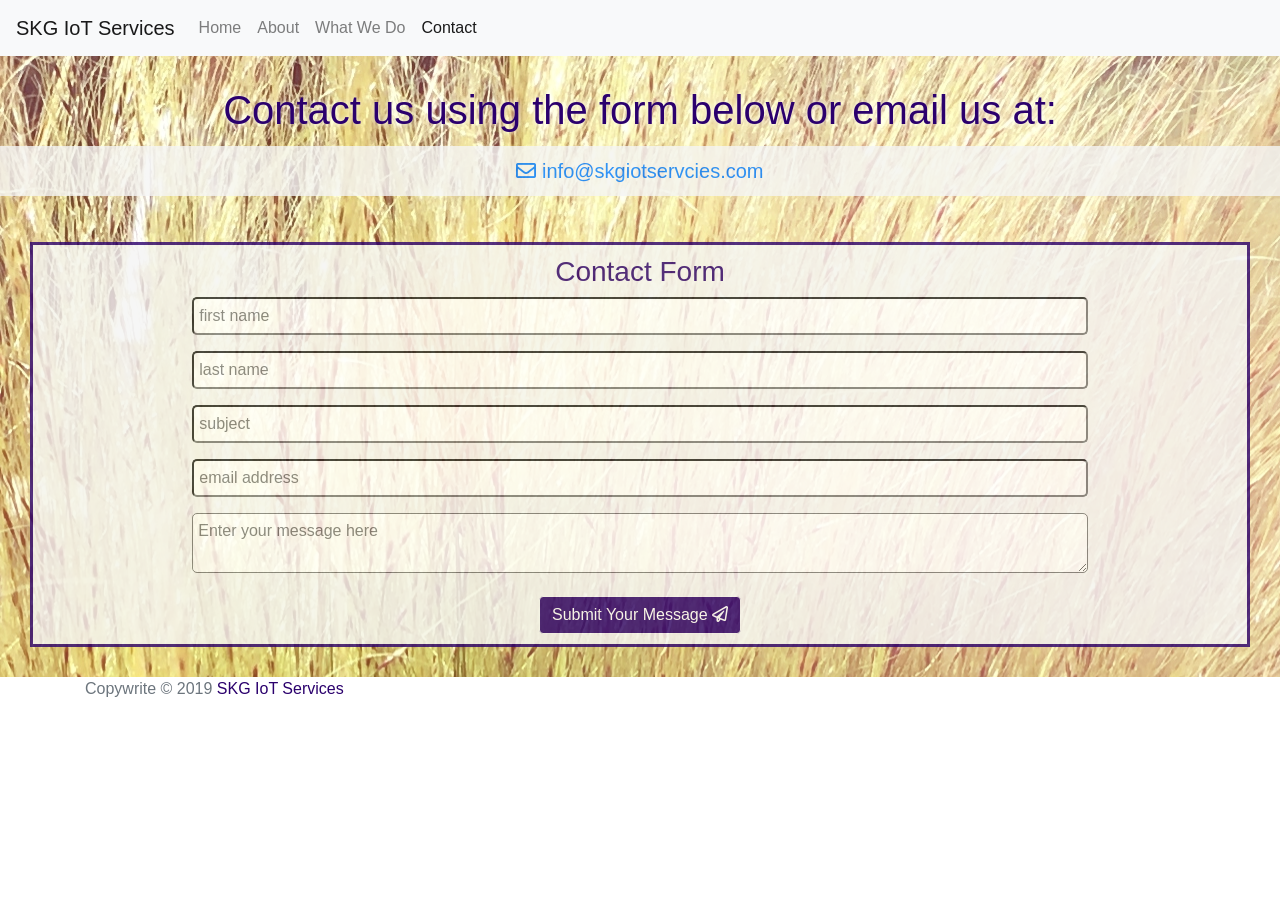
<file: contact/index.htm>
<!DOCTYPE html>
<html lang="en">

<head>
    <!-- Required meta tags -->
    <meta charset="utf-8">
    <meta name="description" content="Internet of Things -  IoT consulting in the smart city, smart water, and smart infrastructure space.>
    <meta name="keywords" content="SKG IoT Services, Urban IoT Consulting, Water Management, Smart Cities,  Smart Water, Connected Cities, Traffic Monitoring Systems, Storm Drain Management, Street Lighting, Smart Infrastructure, Road Temperature Sensing, Internet of Things, Urban IoT, ">
    <meta name="author" content="Cliff Rodriguez">

    <link rel="icon" href="/favicon.ico">

    <title>SKG IoT Services</title>

    <meta name="viewport" content="width=device-width, initial-scale=1, shrink-to-fit=no">

    <!-- Bootstrap CSS -->
    <link rel="stylesheet" href="https://stackpath.bootstrapcdn.com/bootstrap/4.1.3/css/bootstrap.min.css" integrity="sha384-MCw98/SFnGE8fJT3GXwEOngsV7Zt27NXFoaoApmYm81iuXoPkFOJwJ8ERdknLPMO"
        crossorigin="anonymous">

    <!-- Font awesome -->
    <link rel="stylesheet" href="https://pro.fontawesome.com/releases/v5.6.1/css/all.css" integrity="sha384-NJXGk7R+8gWGBdutmr+/d6XDokLwQhF1U3VA7FhvBDlOq7cNdI69z7NQdnXxcF7k" crossorigin="anonymous">
    
</head>

<body>


    <nav class="navbar sticky-top  navbar-expand-lg navbar-light bg-light" style="color:#2B006D;">
        <a class="navbar-brand" href="https://www.skgiotservices.com/"> SKG IoT Services</a>
        <button class="navbar-toggler" type="button" data-toggle="collapse" data-target="#navbarNav" aria-controls="navbarNav"
            aria-expanded="false" aria-label="Toggle navigation">
            <span class="navbar-toggler-icon"></span>
        </button>
        <div class="collapse navbar-collapse" id="navbarNav">
            <ul class="navbar-nav">
                <li class="nav-item">
                    <a class="nav-link" href="https://www.skgiotservices.com/"> Home</a>
                </li>
                <li class="nav-item">
                    <a class="nav-link" href="https://www.skgiotservices.com/about/"> About</a>
                </li>
                <li class="nav-item">
                    <a class="nav-link" href="https://www.skgiotservices.com/what-we-do/"> What We Do</a>
                </li>
                <li class="nav-item active">
                    <a class="nav-link" href="https://www.skgiotservices.com/contact/"> Contact</a>
                </li>
            </ul>
        </div>
    </nav>

   

        
        <div style="background-image:URL(image/intro23s.jpg); height:100%; width: auto; color:#2B006D;">
            <div class="row">
                    <div class="col-lg-12">
                            <div class="card text-center" style="background:transparent; border:none;">
                                    <h1 class="card-title" style="padding-top:30px;text-shadow: 0 0 5px white;">Contact us using the form below or email us at: </h1>
                                    <p class="lead" style="background-color:whitesmoke;opacity: .8;  padding: 10px;"> <a href="mailto:info@skgiotservices.com?subject=SKG IoT Services Information Inquiry"><i class="far fa-envelope"></i> info@skgiotservcies.com </a> </p>
                                </div>
                    </div>
                <div class="col-lg-12">
                    <div class="card text-center" style="background:transparent; border:none; padding: 30px;">
                        <div class="card-body"style="border:solid;  background-color:whitesmoke; opacity: .8; padding:10px;">
                                <h3 class="card-text" >Contact Form</h3>
                            <form class="contact-form" action="contact.php" method="POST" ">
                                
                            <p class="card-text" ><input type="text" name="firstname" placeholder="first name" required="yes"  autocomplete="on" tabindex="1" style="background-color:white; border-radius: 5px; padding: 5px; width: 75%;"></p>
                            <p class="card-text"> <input type="text" name="lastname" placeholder="last name" required="yes"autocomplete="on" tabindex="2" style="background-color:white; border-radius: 5px; padding: 5px; width: 75%;"></p>
                            <p class="card-text"> <input type="text" name="subject" placeholder="subject" required="no" tabindex="3"style="background-color:white; border-radius: 5px; padding: 5px; width: 75%;"></p>
                            <p class="card-text"><input type="email" name="email" placeholder="email address" required="yes" autocomplete="on" tabindex="4"style="background-color:white; border-radius: 5px; padding: 5px; width: 75%;"></p>
                            <p class="card-text"> <textarea name="message" placeholder="Enter your message here" tabindex="5" style="background-color:white; border-radius: 5px; padding: 5px; width: 75%;"></textarea></p>
                            <button class="btn btn-light text-white" type="submit" name="submit" tabindex="6" style="background-color:#2B006D;" > Submit Your Message  <i class="far fa-paper-plane"></i></button>
                        </form>
                        </div>
                    </div>
                </div>
            </div>
        </div>
   
    <footer class="footer">
        <div class="container">
            <span class="text-muted">Copywrite &copy 2019 <a href="https://www.skgiotservices.com" style="color:#2B006D;">SKG IoT Services</a></span>
        </div>
    </footer>

   


     <!-- Optional JavaScript -->
    <!-- jQuery first, then Popper.js, then Bootstrap JS -->
    <script src="https://code.jquery.com/jquery-3.3.1.slim.min.js" integrity="sha384-q8i/X+965DzO0rT7abK41JStQIAqVgRVzpbzo5smXKp4YfRvH+8abtTE1Pi6jizo" crossorigin="anonymous"></script>
    <script src="https://cdnjs.cloudflare.com/ajax/libs/popper.js/1.14.3/umd/popper.min.js" integrity="sha384-ZMP7rVo3mIykV+2+9J3UJ46jBk0WLaUAdn689aCwoqbBJiSnjAK/l8WvCWPIPm49" crossorigin="anonymous"></script>
    <script src="https://stackpath.bootstrapcdn.com/bootstrap/4.1.3/js/bootstrap.min.js" integrity="sha384-ChfqqxuZUCnJSK3+MXmPNIyE6ZbWh2IMqE241rYiqJxyMiZ6OW/JmZQ5stwEULTy" crossorigin="anonymous"></script>
  </body>


</html>
</file>
